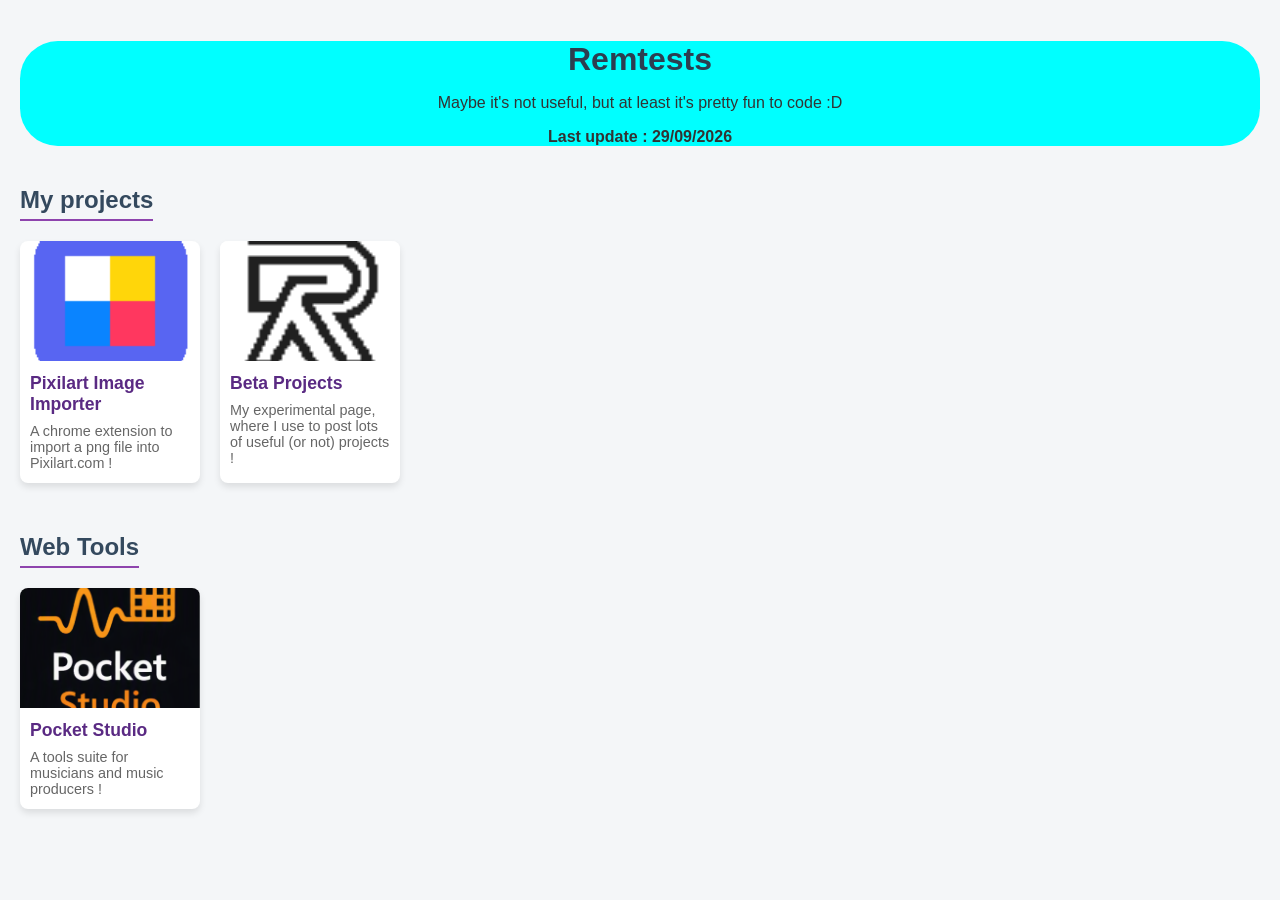
<file: index.html>
<!DOCTYPE html>
<html lang="fr">
  <head>
    <meta name="google-site-verification" content="49cBBvJttzIhBLUgepw6MuZ3fVPaQFDu_qtQBAL7X5g" />
    <meta name="description" content=" Remtests - Discover my projects, like AI, files convertion, and even more helpful tool ! Remtests is supposed to give you tools you don't really need but that are cool to know the existence XD">
    
    <link rel="icon" type="image/png" href="icon/server-icon.png">
    
    <meta charset="UTF-8" />
    <meta name="viewport" content="width=device-width, initial-scale=1" />
    <title>Remtests - Remtests is a bundle of funny projects for everyone who is able to appreciate them :D</title>
    <link rel="stylesheet" href="styles.css" />
  </head>
  <body>
    <header>

      <h1>Remtests</h1>

      <p>Maybe it's not useful, but at least it's pretty fun to code :D</p>

      <strong>Last update : 29/09/2026</strong>

    </header>

<! _-_-_-_-_-_-_-_-_-  SECTIONS my boy :) >
    
    <section class="category" id="web-dev">
      <h2>My projects</h2>
      <div class="projects-grid">

        <a href="https://github.com/remtests/Pixilart-Image-Importer/blob/main/INSTALLATION_TUTORIAL.md" class="project-card">
          <img src="img/pixil.png" alt="Pixil ext." />
          <div class="project-info">
            <h3>Pixilart Image Importer</h3>
            <p>A chrome extension to import a png file into Pixilart.com !</p>
          </div>
        </a>

        <a href="https://remtests.oneapp.dev/" class="project-card">
          <img src="icon/server-icon.png" alt="remtests oneapp link">          
          <div class="project-info">
            <h3>Beta Projects</h3>
            <p>My experimental page, where I use to post lots of useful (or not) projects !</p>
          </div>
        </a>

      </div>
      
    </section>

    <! ------------------------ WEB PROJECTS sah-------------------------------------->

    <section class="category" id="web-dev">
      <h2>Web Tools</h2>
      <div class="projects-grid">

        <a href="https://pocket-studio.oneapp.dev/" class="project-card">
          <img src="img/pstudio.png" alt="pocket studio" />
          <div class="project-info">
            <h3>Pocket Studio</h3>
            <p>A tools suite for musicians and music producers !</p>
          </div>
        </a>

      </div>
      
    </section>
    
  </body>
</html>
</file>
<file: styles.css>
/* Global */
body {
  font-family: Arial, sans-serif;
  background: #f4f6f8;
  margin: 0;
  padding: 20px;
  color: #333;
}

header {
  text-align: center;
  margin-bottom: 40px;
  background-color: cyan;
  border-radius: 1cm;
}

h1 {
  color: #2c3e50;
  margin-bottom: 10px;
}

h2 {
  color: #34495e;
  margin-bottom: 20px;
  border-bottom: 2px solid #8e44ad;
  padding-bottom: 5px;
  width: max-content;
}

/* Layout */
.category {
  margin-bottom: 50px;
}

.projects-grid {
  display: flex;
  gap: 20px;
  flex-wrap: wrap;
}

/* Project card style and hover effect */
.project-card {
  background: white;
  border-radius: 8px;
  box-shadow: 0 4px 7px rgb(0 0 0 / 0.1);
  width: 180px;
  text-decoration: none;
  color: inherit;
  overflow: hidden;
  display: flex;
  flex-direction: column;
  transition: transform 0.25s ease, box-shadow 0.25s ease;
  cursor: pointer;
}

.project-card:hover {
  transform: translateY(-8px);
  box-shadow: 0 8px 15px rgb(0 0 0 / 0.2);
}

.project-card img {
  width: 180px;
  height: 120px;
  object-fit: cover;
  display: block;
}

.project-info {
  padding: 12px 10px;
}

.project-info h3 {
  margin: 0 0 8px 0;
  font-size: 1.1em;
  color: #5a2a83;
}

.project-info p {
  margin: 0;
  font-size: 0.9em;
  color: #666;
}

/* Ajouts pour le chatbot IA */
.chat-container {
  background: white;
  border-radius: 8px;
  box-shadow: 0 4px 7px rgb(0 0 0 / 0.1);
  max-width: 600px;
  margin: 0 auto;
  height: 80vh;
  display: flex;
  flex-direction: column;
  overflow: hidden;
}

/* Remplace chat-header par header pour chatbot page */
body.sub-agent header {
  text-align: center;
  margin-bottom: 40px;
}
body.sub-agent header h1 {
  color: #2c3e50;
  margin-bottom: 10px;
}
body.sub-agent header p {
  color: #666;
  font-size: 1em;
  margin-top: 0;
  opacity: 0.8;
}

.chat-messages {
  flex: 1;
  overflow-y: auto;
  padding: 20px;
  display: flex;
  flex-direction: column;
  gap: 15px;
}

.message {
  max-width: 80%;
  padding: 12px 15px;
  border-radius: 18px;
  line-height: 1.4;
}

.bot-message {
  background: #f4f6f8;
  color: #333;
  align-self: flex-start;
  border-bottom-left-radius: 4px;
}

.user-message {
  background: #5a2a83;
  color: white;
  align-self: flex-end;
  border-bottom-right-radius: 4px;
}

.message p {
  margin: 0;
}

.chat-input-container {
  display: flex;
  padding: 15px;
  border-top: 1px solid #eee;
  background: white;
}

#userInput {
  flex: 1;
  border: 1px solid #ddd;
  border-radius: 18px;
  padding: 10px 15px;
  resize: none;
  font-family: inherit;
  font-size: 14px;
  outline: none;
  transition: border-color 0.3s;
}

#userInput:focus {
  border-color: #5a2a83;
}

#sendButton {
  background: #5a2a83;
  color: white;
  border: none;
  border-radius: 18px;
  padding: 10px 20px;
  margin-left: 10px;
  cursor: pointer;
  font-weight: bold;
  transition: background-color 0.3s;
}

#sendButton:hover {
  background: #8e44ad;
}

.typing-indicator {
  display: none;
  padding: 15px;
  align-items: center;
}

.typing-indicator span {
  height: 8px;
  width: 8px;
  background-color: #5a2a83;
  border-radius: 50%;
  display: inline-block;
  margin: 0 2px;
  animation: pulse 1.4s infinite ease-in-out both;
}

.typing-indicator span:nth-child(1) {
  animation-delay: -0.32s;
}

.typing-indicator span:nth-child(2) {
  animation-delay: -0.16s;
}

@keyframes pulse {
  0%, 80%, 100% {
    transform: scale(0);
    opacity: 0.5;
  }
  40% {
    transform: scale(1);
    opacity: 1;
  }
}
</file>
